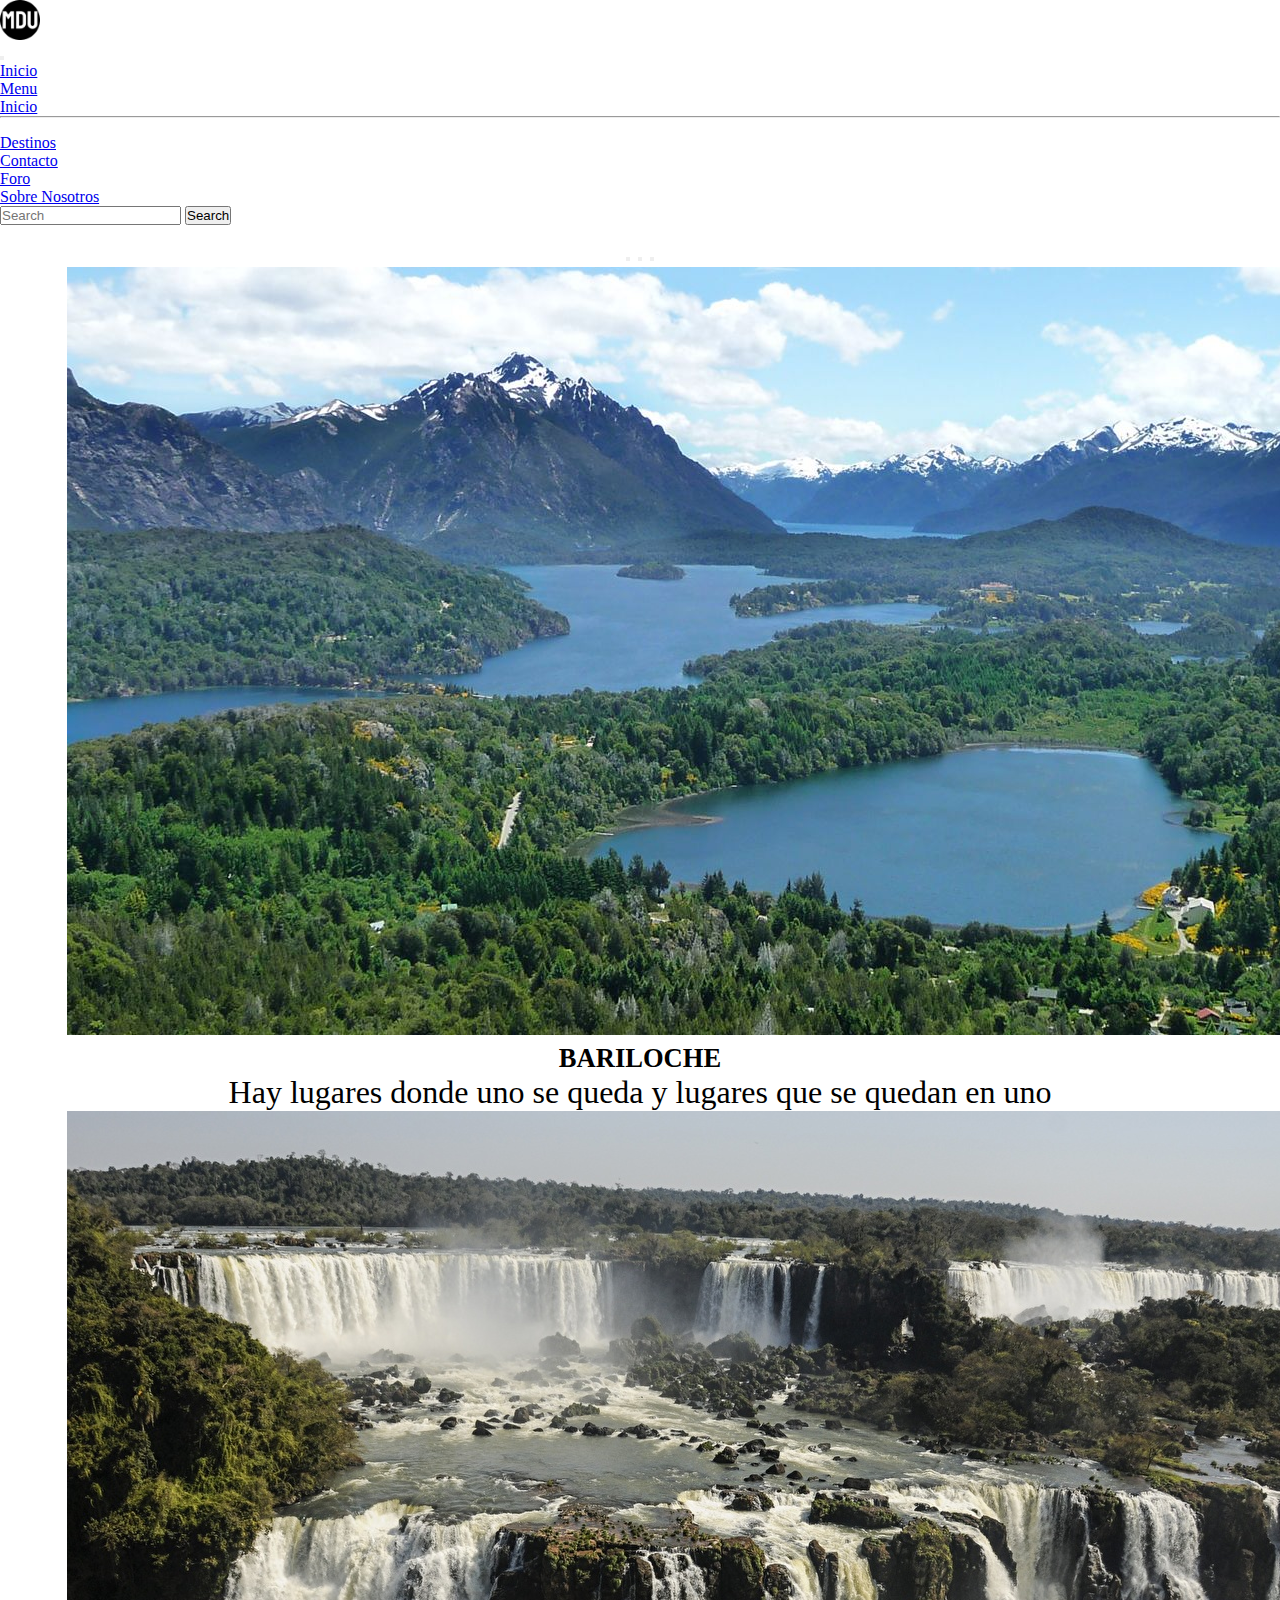
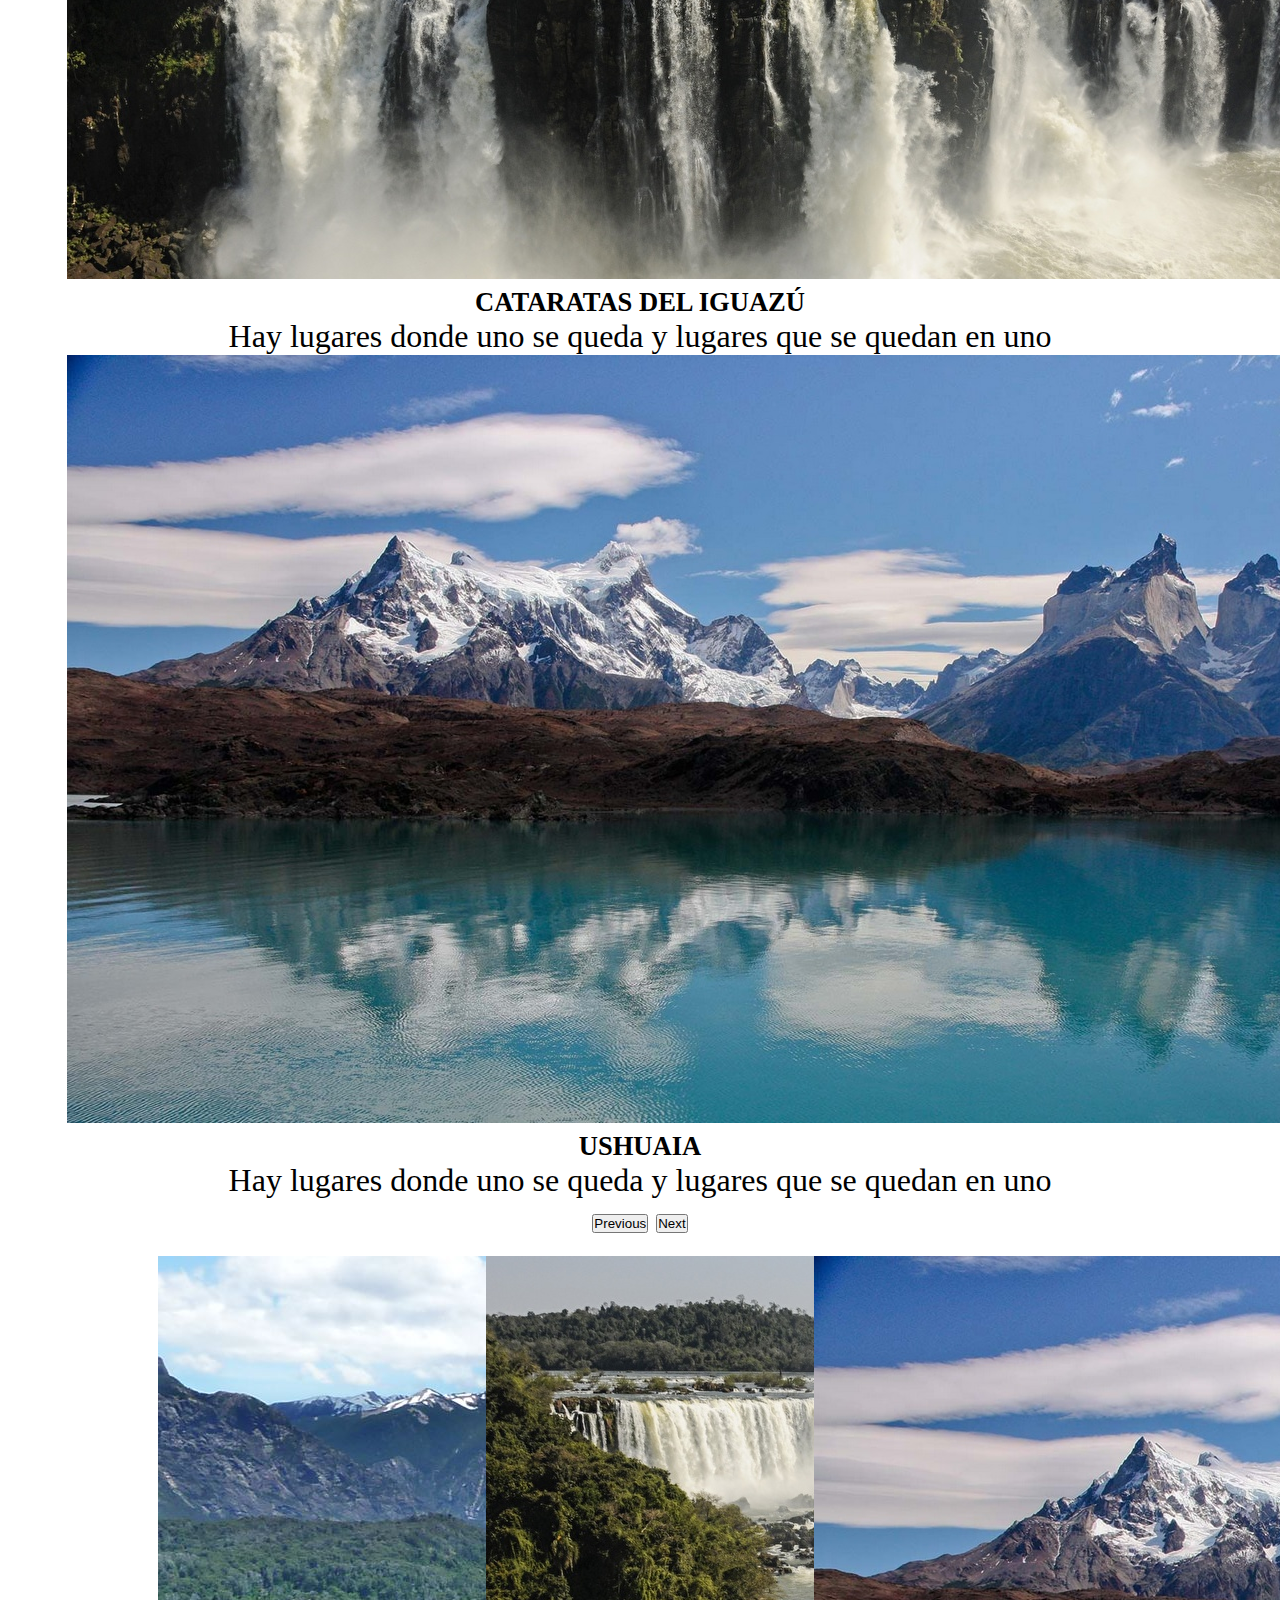
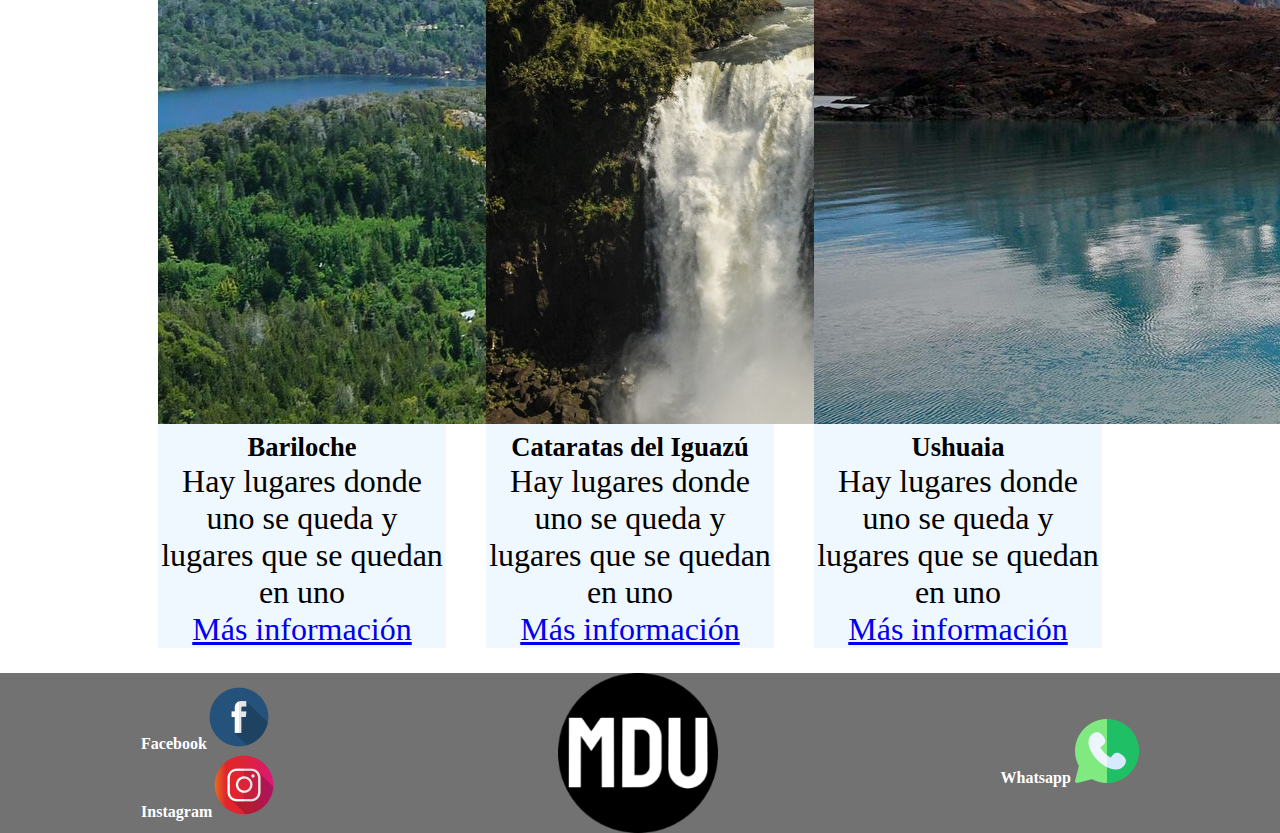
<file: index.html>
<!DOCTYPE html>
<html lang="es">
<head>
    <meta charset="UTF-8">
    <meta http-equiv="X-UA-Compatible" content="IE=edge">
    <meta name="viewport" content="width=device-width, initial-scale=1.0">
    <link rel="shorcut icon" href="./imagenes/android-chrome-192x192.png">
    <link rel="preconnect" href="https://fonts.googleapis.com">
    <link rel="preconnect" href="https://fonts.gstatic.com" crossorigin>
    <link href="https://fonts.googleapis.com/css2?family=Rubik+Marker+Hatch&display=swap" rel="stylesheet">
    <link href="https://cdn.jsdelivr.net/npm/bootstrap@5.2.1/dist/css/bootstrap.min.css" rel="stylesheet" integrity="sha384-iYQeCzEYFbKjA/T2uDLTpkwGzCiq6soy8tYaI1GyVh/UjpbCx/TYkiZhlZB6+fzT" crossorigin="anonymous">
    <link rel="stylesheet" href="./CSS/style.css">
    <title>Inicio</title>
</head>
<body>

    <header>
        <nav class="navbar navbar-expand-lg bg-light">
            <div class="container-fluid">
              <nav class="navbar bg-light">
                <div class="container">
                  <a class="navbar-brand" href="#">
                    <img src="./imagenes/android-chrome-192x192.png" alt="Bootstrap" width="40" height="40">
                  </a>
                </div>
              </nav>
              <button class="navbar-toggler" type="button" data-bs-toggle="collapse" data-bs-target="#navbarSupportedContent" aria-controls="navbarSupportedContent" aria-expanded="false" aria-label="Toggle navigation">
                <span class="navbar-toggler-icon"></span>
              </button>
              <div class="collapse navbar-collapse" id="navbarSupportedContent">
                <ul class="navbar-nav me-auto mb-2 mb-lg-0">
                  <li class="nav-item">
                    <a class="nav-link active" aria-current="page" href="./index.html">Inicio</a>
                  </li>
                  
                  <li class="nav-item dropdown">
                    <a class="nav-link dropdown-toggle" href="#" role="button" data-bs-toggle="dropdown" aria-expanded="false">
                      Menu
                    </a>
                    <ul class="dropdown-menu">
                      <li><a class="dropdown-item" href="#">Inicio</a></li>
                      <li><hr class="dropdown-divider"></li>
                      <li><a class="dropdown-item" href="./destinos.html">Destinos</a></li>
                      <li><a class="dropdown-item" href="./contacto.html">Contacto</a></li>
                      <li><a class="dropdown-item" href="./foro.html">Foro</a></li>
                      <li><a class="dropdown-item" href="./sobrenosotros.html">Sobre Nosotros</a></li>
                    </ul>
                  </li>
                  
                </ul>
                <form class="d-flex" role="search">
                  <input class="form-control me-2" type="search" placeholder="Search" aria-label="Search">
                  <button class="btn btn-outline-success" type="submit">Search</button>
                </form>
              </div>
            </div>
          </nav>
    </header>
        
    <div class="contenedor">

        <div id="carouselExampleCaptions" class="carousel slide" data-bs-ride="false">
            <div class="carousel-indicators">
              <button type="button" data-bs-target="#carouselExampleCaptions" data-bs-slide-to="0" class="active" aria-current="true" aria-label="Slide 1"></button>
              <button type="button" data-bs-target="#carouselExampleCaptions" data-bs-slide-to="1" aria-label="Slide 2"></button>
              <button type="button" data-bs-target="#carouselExampleCaptions" data-bs-slide-to="2" aria-label="Slide 3"></button>
            </div>
            <div class="carousel-inner">
              <div class="carousel-item active">
                <img src="./imagenes/bariloche.jpg" class="d-block w-100" alt="...">
                <div class="carousel-caption d-none d-md-block">
                  <h5>BARILOCHE</h5>
                  <p>Hay lugares donde uno se queda y lugares que se quedan en uno</p>
                </div>
              </div>
              <div class="carousel-item">
                <img src="./imagenes/cataratas.jpg" class="d-block w-100" alt="...">
                <div class="carousel-caption d-none d-md-block">
                  <h5>CATARATAS DEL IGUAZÚ</h5>
                  <p>Hay lugares donde uno se queda y lugares que se quedan en uno</p>
                </div>
              </div>
              <div class="carousel-item">
                <img src="./imagenes/ushuaia.jpg" class="d-block w-100" alt="...">
                <div class="carousel-caption d-none d-md-block">
                  <h5>USHUAIA</h5>
                  <p>Hay lugares donde uno se queda y lugares que se quedan en uno</p>
                </div>
              </div>
            </div>
            <button class="carousel-control-prev" type="button" data-bs-target="#carouselExampleCaptions" data-bs-slide="prev">
              <span class="carousel-control-prev-icon" aria-hidden="true"></span>
              <span class="visually-hidden">Previous</span>
            </button>
            <button class="carousel-control-next" type="button" data-bs-target="#carouselExampleCaptions" data-bs-slide="next">
              <span class="carousel-control-next-icon" aria-hidden="true"></span>
              <span class="visually-hidden">Next</span>
            </button>
        </div>
    
    <main>
        
            <div class="card c1"style="width: 18rem;">
                <img src="./imagenes/bariloche.jpg" class="card-img-top" alt="bariloche">
                <div class="card-body">
                  <h5 class="card-title fs-2">Bariloche</h5>
                  <p class="card-text fs-6">Hay lugares donde uno se queda y lugares que se quedan en uno</p>
                  <a href="./destinos.html" class="btn btn-primary">Más información</a>
                </div>
              </div>

              <div class="card c2" style="width: 18rem;">
                <img src="./imagenes/cataratas.jpg" class="card-img-top" alt="bariloche">
                <div class="card-body">
                  <h5 class="card-title fs-2">Cataratas del Iguazú</h5>
                  <p class="card-text fs-6">Hay lugares donde uno se queda y lugares que se quedan en uno</p>
                  <a href="./destinos.html" class="btn btn-primary">Más información</a>
                </div>
              </div>

              <div class="card c3" style="width: 18rem;">
                <img src="./imagenes/ushuaia.jpg" class="card-img-top" alt="bariloche">
                <div class="card-body">
                  <h5 class="card-title fs-2">Ushuaia</h5>
                  <p class="card-text fs-6">Hay lugares donde uno se queda y lugares que se quedan en uno</p>
                  <a href="./destinos.html" class="btn btn-primary">Más información</a>
                </div>
              </div>
        
    </main>
</div>

    <footer class="footer">
        <div class="contactos">
                <h4 class="contactoFace">Facebook<a href="https://www.facebook.com/" target="_blank"><img class="logoFace" src="./imagenes/facebook.png" alt="Facebook Icon"></a></h4>
                <h4 class="contactoInsta">Instagram<a href="https://www.instagram.com/" target="_blank"><img class="logoInsta" src="./imagenes/instagram.png" alt="Instagram Icon"></a></h4>
        </div>
        <img class="logoInf" src="./imagenes/android-chrome-192x192.png" alt="Logo de la pagina">
        <h4 class="contactoWhat">Whatsapp <a href="https://www.whatsapp.com/" target="_blank"><img class="logoWhat" src="./imagenes/whatsapp.png" alt="Whatsapp Icon"></a></h4>
    </footer>



<script src="https://cdn.jsdelivr.net/npm/bootstrap@5.2.1/dist/js/bootstrap.bundle.min.js" integrity="sha384-u1OknCvxWvY5kfmNBILK2hRnQC3Pr17a+RTT6rIHI7NnikvbZlHgTPOOmMi466C8" crossorigin="anonymous"></script>
</body>
</html>
</file>
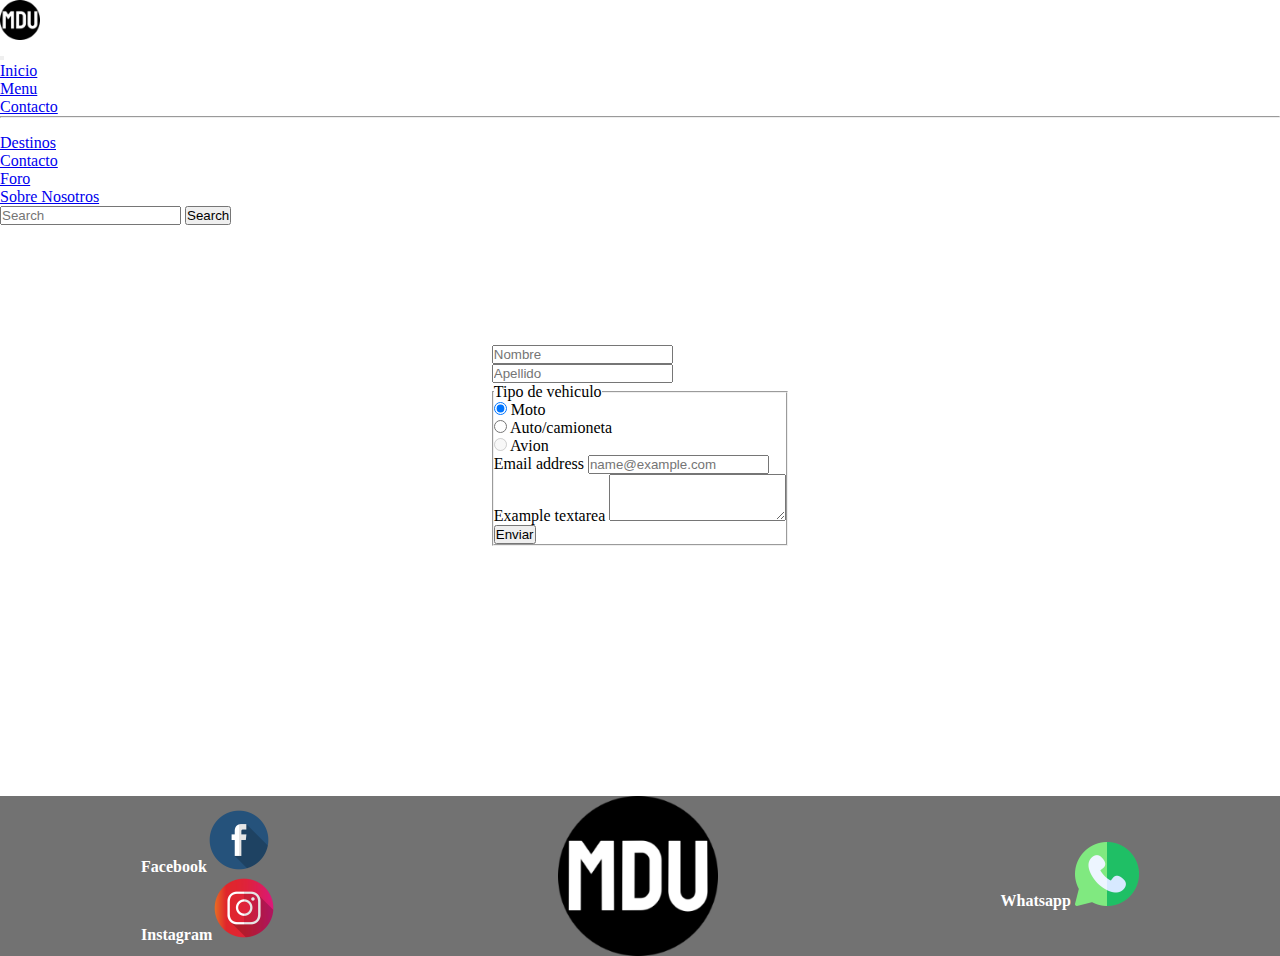
<file: contacto.html>
<!DOCTYPE html>
<html lang="en">
<head>
    <meta charset="UTF-8">
    <meta http-equiv="X-UA-Compatible" content="IE=edge">
    <meta name="viewport" content="width=device-width, initial-scale=1.0">
    <link rel="shorcut icon" href="./imagenes/android-chrome-192x192.png">
    <link rel="stylesheet" href="./CSS/style.css">
    <link rel="preconnect" href="https://fonts.googleapis.com">
    <link rel="preconnect" href="https://fonts.gstatic.com" crossorigin>
    <link href="https://fonts.googleapis.com/css2?family=Rubik+Marker+Hatch&display=swap" rel="stylesheet">
    <link href="https://cdn.jsdelivr.net/npm/bootstrap@5.2.1/dist/css/bootstrap.min.css" rel="stylesheet" integrity="sha384-iYQeCzEYFbKjA/T2uDLTpkwGzCiq6soy8tYaI1GyVh/UjpbCx/TYkiZhlZB6+fzT" crossorigin="anonymous">
    <title>Contacto</title>
</head>
<body>

    <header>
        <nav class="navbar navbar-expand-lg bg-light">
            <div class="container-fluid">
              <nav class="navbar bg-light">
                <div class="container">
                  <a class="navbar-brand" href="#">
                    <img src="./imagenes/android-chrome-192x192.png" alt="Bootstrap" width="40" height="40">
                  </a>
                </div>
              </nav>
              <button class="navbar-toggler" type="button" data-bs-toggle="collapse" data-bs-target="#navbarSupportedContent" aria-controls="navbarSupportedContent" aria-expanded="false" aria-label="Toggle navigation">
                <span class="navbar-toggler-icon"></span>
              </button>
              <div class="collapse navbar-collapse" id="navbarSupportedContent">
                <ul class="navbar-nav me-auto mb-2 mb-lg-0">
                  <li class="nav-item">
                    <a class="nav-link active" aria-current="page" href="./index.html">Inicio</a>
                  </li>
                  
                  <li class="nav-item dropdown">
                    <a class="nav-link dropdown-toggle" href="#" role="button" data-bs-toggle="dropdown" aria-expanded="false">
                      Menu
                    </a>
                    <ul class="dropdown-menu">
                      <li><a class="dropdown-item" href="#">Contacto</a></li>
                      <li><hr class="dropdown-divider"></li>
                      <li><a class="dropdown-item" href="./destinos.html">Destinos</a></li>
                      <li><a class="dropdown-item" href="./contacto.html">Contacto</a></li>
                      <li><a class="dropdown-item" href="./foro.html">Foro</a></li>
                      <li><a class="dropdown-item" href="./sobrenosotros.html">Sobre Nosotros</a></li>
                    </ul>
                  </li>
                  
                </ul>
                <form class="d-flex" role="search">
                  <input class="form-control me-2" type="search" placeholder="Search" aria-label="Search">
                  <button class="btn btn-outline-success" type="submit">Search</button>
                </form>
              </div>
            </div>
          </nav>
    </header>

        <main class="formulario">
            <form>
                <div class="row">
                    <div class="col">
                      <input type="text" class="form-control" placeholder="Nombre" aria-label="First name">
                    </div>
                    <div class="col">
                      <input type="text" class="form-control" placeholder="Apellido" aria-label="Last name">
                    </div>
                </div>
                  
                <fieldset class="row mb-3">
                  <legend class="col-form-label col-sm-2 pt-0">Tipo de vehiculo</legend>
                  <div class="col-sm-10">
                    <div class="form-check">
                      <input class="form-check-input" type="radio" name="gridRadios" id="gridRadios1" value="option1" checked>
                      <label class="form-check-label" for="gridRadios1">
                        Moto
                      </label>
                    </div>
                    <div class="form-check">
                      <input class="form-check-input" type="radio" name="gridRadios" id="gridRadios2" value="option2">
                      <label class="form-check-label" for="gridRadios2">
                        Auto/camioneta
                      </label>
                    </div>
                    <div class="form-check disabled">
                      <input class="form-check-input" type="radio" name="gridRadios" id="gridRadios3" value="option3" disabled>
                      <label class="form-check-label" for="gridRadios3">
                        Avion
                      </label>
                    </div>
                  </div>

                  <div class="mb-3">
                    <label for="exampleFormControlInput1" class="form-label">Email address</label>
                    <input type="email" class="form-control" id="exampleFormControlInput1" placeholder="name@example.com">
                  </div>
                  <div class="mb-3">
                    <label for="exampleFormControlTextarea1" class="form-label">Example textarea</label>
                    <textarea class="form-control" id="exampleFormControlTextarea1" rows="3"></textarea>
                  </div>
                
                <button type="submit" class="btn btn-primary">Enviar</button>
            </form>
        </main>

        <footer class="footer">
            <div class="contactos">
                <h4 class="contactoFace">Facebook<a href="https://www.facebook.com/" target="_blank"><img class="logoFace" src="./imagenes/facebook.png" alt="Facebook Icon"></a></h4>
                <h4 class="contactoInsta">Instagram<a href="https://www.instagram.com/" target="_blank"><img class="logoInsta" src="./imagenes/instagram.png" alt="Instagram Icon"></a></h4>
            </div>
            <img class="logoInf" src="./imagenes/android-chrome-192x192.png" alt="Logo de la pagina">
            <h4 class="contactoWhat">Whatsapp <a href="https://www.whatsapp.com/" target="_blank"><img class="logoWhat" src="./imagenes/whatsapp.png" alt="Whatsapp Icon"></a></h4>
        </footer>
    </div>
<script src="https://cdn.jsdelivr.net/npm/bootstrap@5.2.1/dist/js/bootstrap.bundle.min.js" integrity="sha384-u1OknCvxWvY5kfmNBILK2hRnQC3Pr17a+RTT6rIHI7NnikvbZlHgTPOOmMi466C8" crossorigin="anonymous"></script>
</body>
</html>
</file>
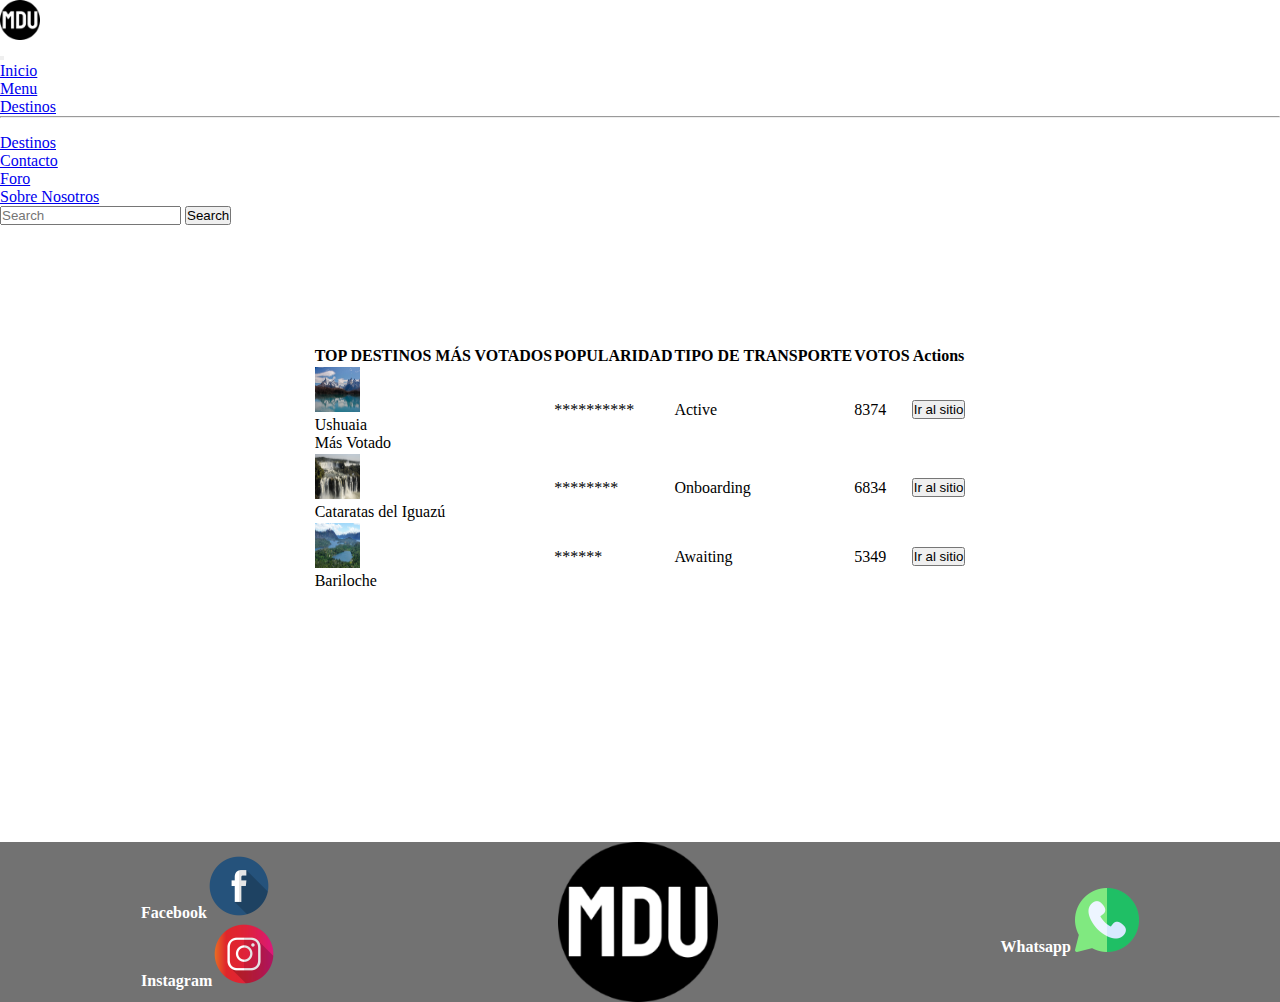
<file: destinos.html>
<!DOCTYPE html>
<html lang="en">
<head>
    <meta charset="UTF-8">
    <meta http-equiv="X-UA-Compatible" content="IE=edge">
    <meta name="viewport" content="width=device-width, initial-scale=1.0">
    <link rel="shorcut icon" href="./imagenes/android-chrome-192x192.png">
    <link rel="preconnect" href="https://fonts.googleapis.com">
    <link rel="preconnect" href="https://fonts.gstatic.com" crossorigin>
    <link href="https://fonts.googleapis.com/css2?family=Rubik+Marker+Hatch&display=swap" rel="stylesheet">
    <link href="https://cdn.jsdelivr.net/npm/bootstrap@5.2.1/dist/css/bootstrap.min.css" rel="stylesheet" integrity="sha384-iYQeCzEYFbKjA/T2uDLTpkwGzCiq6soy8tYaI1GyVh/UjpbCx/TYkiZhlZB6+fzT" crossorigin="anonymous">
    <link rel="stylesheet" href="./CSS/style.css">
    <title>Destinos</title>
</head>
<div>

    <header>
        <nav class="navbar navbar-expand-lg bg-light">
            <div class="container-fluid">
              <nav class="navbar bg-light">
                <div class="container">
                  <a class="navbar-brand" href="#">
                    <img src="./imagenes/android-chrome-192x192.png" alt="Bootstrap" width="40" height="40">
                  </a>
                </div>
              </nav>
              <button class="navbar-toggler" type="button" data-bs-toggle="collapse" data-bs-target="#navbarSupportedContent" aria-controls="navbarSupportedContent" aria-expanded="false" aria-label="Toggle navigation">
                <span class="navbar-toggler-icon"></span>
              </button>
              <div class="collapse navbar-collapse" id="navbarSupportedContent">
                <ul class="navbar-nav me-auto mb-2 mb-lg-0">
                  <li class="nav-item">
                    <a class="nav-link active" aria-current="page" href="./index.html">Inicio</a>
                  </li>
                  
                  <li class="nav-item dropdown">
                    <a class="nav-link dropdown-toggle" href="#" role="button" data-bs-toggle="dropdown" aria-expanded="false">
                      Menu
                    </a>
                    <ul class="dropdown-menu">
                      <li><a class="dropdown-item" href="#">Destinos</a></li>
                      <li><hr class="dropdown-divider"></li>
                      <li><a class="dropdown-item" href="./destinos.html">Destinos</a></li>
                      <li><a class="dropdown-item" href="./contacto.html">Contacto</a></li>
                      <li><a class="dropdown-item" href="./foro.html">Foro</a></li>
                      <li><a class="dropdown-item" href="./sobrenosotros.html">Sobre Nosotros</a></li>
                    </ul>
                  </li>
                  
                </ul>
                <form class="d-flex" role="search">
                  <input class="form-control me-2" type="search" placeholder="Search" aria-label="Search">
                  <button class="btn btn-outline-success" type="submit">Search</button>
                </form>
              </div>
            </div>
          </nav>
    </header>


        <main>  
            <table class="table align-middle mb-0 bg-white tabla">
                <thead class="bg-light">
                  <tr>
                    <th class="fs-2">TOP DESTINOS MÁS VOTADOS</th>
                    <th>POPULARIDAD</th>
                    <th>TIPO DE TRANSPORTE</th>
                    <th>VOTOS</th>
                    <th>Actions</th>
                  </tr>
                </thead>
                <tbody>
                  <tr>
                    <td>
                      <div class="d-flex align-items-center">
                        <img
                            src="./imagenes/ushuaia.jpg"
                            alt=""
                            style="width: 45px; height: 45px"
                            class="rounded-circle"
                            />
                        <div class="ms-3">
                          <p class="fw-bold mb-1">Ushuaia</p>
                          <p class="text-muted mb-0">Más Votado</p>
                        </div>
                      </div>
                    </td>
                    <td>
                      <p class="fw-normal mb-1">**********</p>
                    </td>
                    <td>
                      <span class="badge badge-success rounded-pill d-inline">Active</span>
                    </td>
                    <td>8374</td>
                    <td>
                      <button 
                            type="button" 
                            class="btn btn-link btn-rounded btn-sm fw-bold"
                            data-mdb-ripple-color="dark"
                            >
                        Ir al sitio
                      </button>
                    </td>
                  </tr>
                  <tr>
                    <td>
                      <div class="d-flex align-items-center">
                        <img
                            src="./imagenes/cataratas.jpg"
                            class="rounded-circle"
                            alt=""
                            style="width: 45px; height: 45px"
                            />
                        <div class="ms-3">
                          <p class="fw-bold mb-1">Cataratas del Iguazú</p>
                        </div>
                      </div>
                    </td>
                    <td>
                      <p class="fw-normal mb-1">********</p>
                    </td>
                    <td>
                      <span class="badge badge-primary rounded-pill d-inline"
                            >Onboarding</span
                        >
                    </td>
                    <td>6834</td>
                    <td>
                      <button
                              type="button"
                              class="btn btn-link btn-rounded btn-sm fw-bold"
                              data-mdb-ripple-color="dark"
                              >
                        Ir al sitio
                      </button>
                    </td>
                  </tr>
                  <tr>
                    <td>
                      <div class="d-flex align-items-center">
                        <img
                            src="./imagenes/bariloche.jpg"
                            class="rounded-circle"
                            alt=""
                            style="width: 45px; height: 45px"
                            />
                        <div class="ms-3">
                          <p class="fw-bold mb-1">Bariloche</p>
                        </div>
                      </div>
                    </td>
                    <td>
                      <p class="fw-normal mb-1">******</p>
                    </td>
                    <td>
                      <span class="badge badge-warning rounded-pill d-inline">Awaiting</span>
                    </td>
                    <td>5349</td>
                    <td>
                      <button
                              type="button"
                              class="btn btn-link btn-rounded btn-sm fw-bold"
                              data-mdb-ripple-color="dark"
                              >
                        Ir al sitio
                      </button>
                    </td>
                  </tr>
                </tbody>
              </table>
        </main>

        <footer class="footer">
            <div class="contactos">
                <h4 class="contactoFace">Facebook<a href="https://www.facebook.com/" target="_blank"><img class="logoFace" src="./imagenes/facebook.png" alt="Facebook Icon"></a></h4>
                <h4 class="contactoInsta">Instagram<a href="https://www.instagram.com/" target="_blank"><img class="logoInsta" src="./imagenes/instagram.png" alt="Instagram Icon"></a></h4>
            </div>
            <img class="logoInf" src="./imagenes/android-chrome-192x192.png" alt="Logo de la pagina">
            <h4 class="contactoWhat">Whatsapp <a href="https://www.whatsapp.com/" target="_blank"><img class="logoWhat" src="./imagenes/whatsapp.png" alt="Whatsapp Icon"></a></h4>
        </footer>
        </div>

<script src="https://cdn.jsdelivr.net/npm/bootstrap@5.2.1/dist/js/bootstrap.bundle.min.js" integrity="sha384-u1OknCvxWvY5kfmNBILK2hRnQC3Pr17a+RTT6rIHI7NnikvbZlHgTPOOmMi466C8" crossorigin="anonymous"></script>
</body>
</html>
</file>
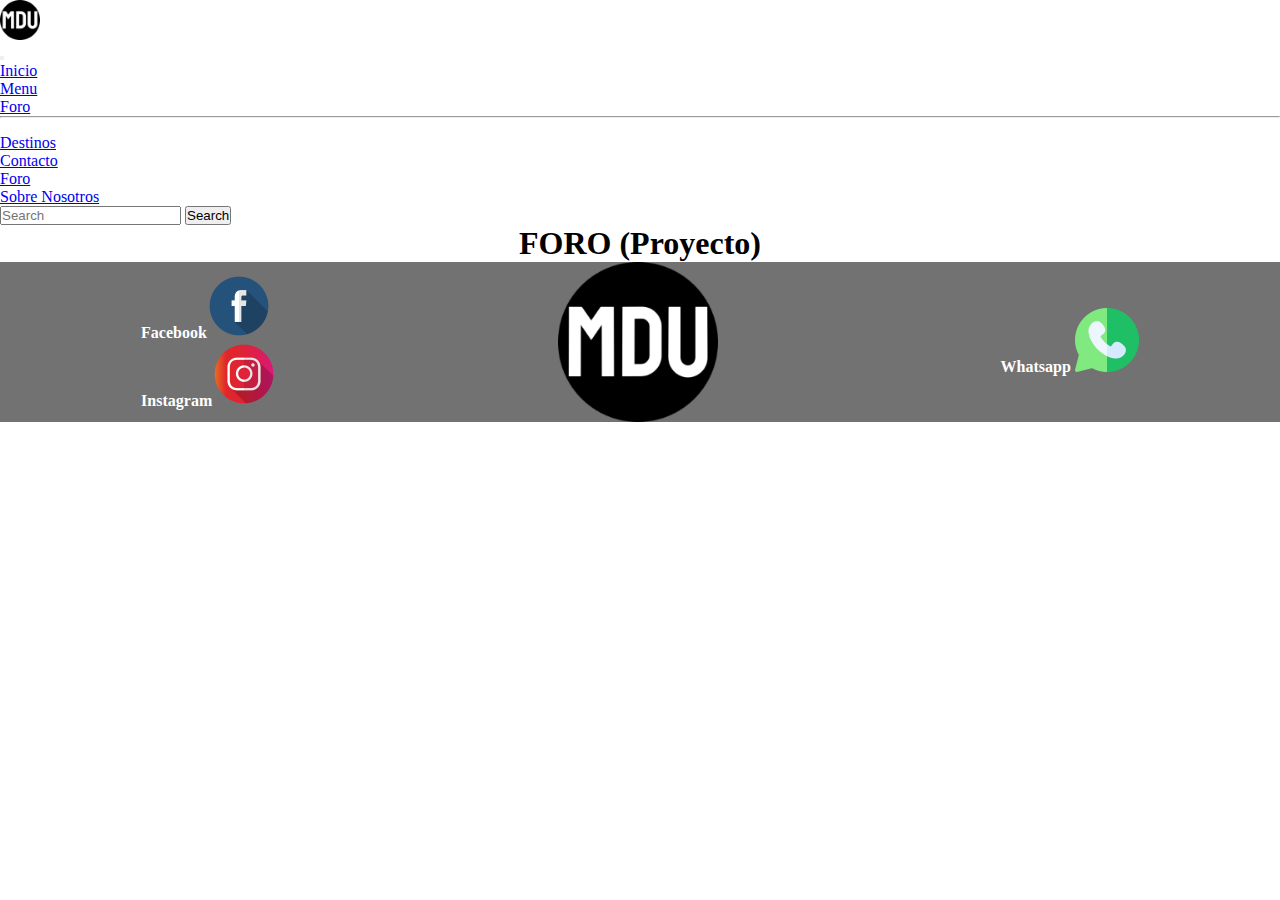
<file: foro.html>
<!DOCTYPE html>
<html lang="en">
<head>
    <meta charset="UTF-8">
    <meta http-equiv="X-UA-Compatible" content="IE=edge">
    <meta name="viewport" content="width=device-width, initial-scale=1.0">
    <link rel="shorcut icon" href="./imagenes/android-chrome-192x192.png">
    <link rel="stylesheet" href="./CSS/style.css">
    <link rel="preconnect" href="https://fonts.googleapis.com">
    <link rel="preconnect" href="https://fonts.gstatic.com" crossorigin>
    <link href="https://fonts.googleapis.com/css2?family=Rubik+Marker+Hatch&display=swap" rel="stylesheet">
    <link href="https://cdn.jsdelivr.net/npm/bootstrap@5.2.1/dist/css/bootstrap.min.css" rel="stylesheet" integrity="sha384-iYQeCzEYFbKjA/T2uDLTpkwGzCiq6soy8tYaI1GyVh/UjpbCx/TYkiZhlZB6+fzT" crossorigin="anonymous">
    <title>Foro</title>
</head>
<body>
    <header>
        <nav class="navbar navbar-expand-lg bg-light">
            <div class="container-fluid">
              <nav class="navbar bg-light">
                <div class="container">
                  <a class="navbar-brand" href="#">
                    <img src="./imagenes/android-chrome-192x192.png" alt="Bootstrap" width="40" height="40">
                  </a>
                </div>
              </nav>
              <button class="navbar-toggler" type="button" data-bs-toggle="collapse" data-bs-target="#navbarSupportedContent" aria-controls="navbarSupportedContent" aria-expanded="false" aria-label="Toggle navigation">
                <span class="navbar-toggler-icon"></span>
              </button>
              <div class="collapse navbar-collapse" id="navbarSupportedContent">
                <ul class="navbar-nav me-auto mb-2 mb-lg-0">
                  <li class="nav-item">
                    <a class="nav-link active" aria-current="page" href="./index.html">Inicio</a>
                  </li>
                  
                  <li class="nav-item dropdown">
                    <a class="nav-link dropdown-toggle" href="#" role="button" data-bs-toggle="dropdown" aria-expanded="false">
                      Menu
                    </a>
                    <ul class="dropdown-menu">
                      <li><a class="dropdown-item" href="#">Foro</a></li>
                      <li><hr class="dropdown-divider"></li>
                      <li><a class="dropdown-item" href="./destinos.html">Destinos</a></li>
                      <li><a class="dropdown-item" href="./contacto.html">Contacto</a></li>
                      <li><a class="dropdown-item" href="./foro.html">Foro</a></li>
                      <li><a class="dropdown-item" href="./sobrenosotros.html">Sobre Nosotros</a></li>
                    </ul>
                  </li>
                  
                </ul>
                <form class="d-flex" role="search">
                  <input class="form-control me-2" type="search" placeholder="Search" aria-label="Search">
                  <button class="btn btn-outline-success" type="submit">Search</button>
                </form>
              </div>
            </div>
          </nav>
    </header>

        <main>
            <h1>FORO (Proyecto)</h1>
        </main>

        <footer class="footer">
            <div class="contactos">
                <h4 class="contactoFace">Facebook<a href="https://www.facebook.com/" target="_blank"><img class="logoFace" src="./imagenes/facebook.png" alt="Facebook Icon"></a></h4>
                <h4 class="contactoInsta">Instagram<a href="https://www.instagram.com/" target="_blank"><img class="logoInsta" src="./imagenes/instagram.png" alt="Instagram Icon"></a></h4>
            </div>
            <img class="logoInf" src="./imagenes/android-chrome-192x192.png" alt="Logo de la pagina">
            <h4 class="contactoWhat">Whatsapp <a href="https://www.whatsapp.com/" target="_blank"><img class="logoWhat" src="./imagenes/whatsapp.png" alt="Whatsapp Icon"></a></h4>
        </footer>
    </div>
<script src="https://cdn.jsdelivr.net/npm/bootstrap@5.2.1/dist/js/bootstrap.bundle.min.js" integrity="sha384-u1OknCvxWvY5kfmNBILK2hRnQC3Pr17a+RTT6rIHI7NnikvbZlHgTPOOmMi466C8" crossorigin="anonymous"></script>
</body>
</html>
</file>
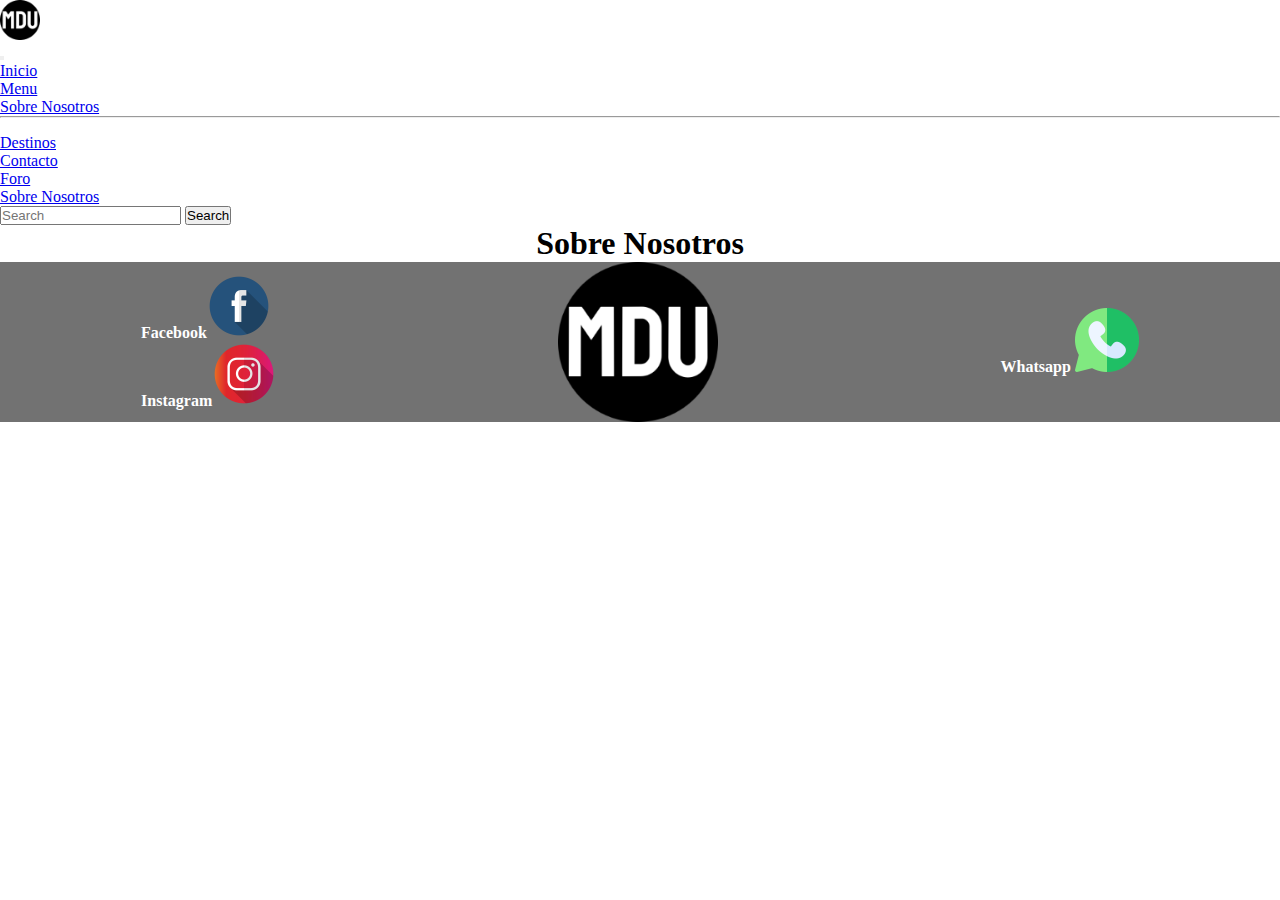
<file: sobrenosotros.html>
<!DOCTYPE html>
<html lang="en">
<head>
    <meta charset="UTF-8">
    <meta http-equiv="X-UA-Compatible" content="IE=edge">
    <meta name="viewport" content="width=device-width, initial-scale=1.0">
    <link rel="shorcut icon" href="./imagenes/android-chrome-192x192.png">
    <link rel="stylesheet" href="./CSS/style.css">
    <link rel="preconnect" href="https://fonts.googleapis.com">
    <link rel="preconnect" href="https://fonts.gstatic.com" crossorigin>
    <link href="https://fonts.googleapis.com/css2?family=Rubik+Marker
    +Hatch&display=swap" rel="stylesheet">
    <link href="https://cdn.jsdelivr.net/npm/bootstrap@5.2.1/dist/css/bootstrap.min.css" rel="stylesheet" integrity="sha384-iYQeCzEYFbKjA/T2uDLTpkwGzCiq6soy8tYaI1GyVh/UjpbCx/TYkiZhlZB6+fzT" crossorigin="anonymous">
    <title>Sobre Nosotros</title>
</head>
<body>
    <header>
        <nav class="navbar navbar-expand-lg bg-light">
            <div class="container-fluid">
              <nav class="navbar bg-light">
                <div class="container">
                  <a class="navbar-brand" href="#">
                    <img src="./imagenes/android-chrome-192x192.png" alt="Bootstrap" width="40" height="40">
                  </a>
                </div>
              </nav>
              <button class="navbar-toggler" type="button" data-bs-toggle="collapse" data-bs-target="#navbarSupportedContent" aria-controls="navbarSupportedContent" aria-expanded="false" aria-label="Toggle navigation">
                <span class="navbar-toggler-icon"></span>
              </button>
              <div class="collapse navbar-collapse" id="navbarSupportedContent">
                <ul class="navbar-nav me-auto mb-2 mb-lg-0">
                  <li class="nav-item">
                    <a class="nav-link active" aria-current="page" href="./index.html">Inicio</a>
                  </li>
                  
                  <li class="nav-item dropdown">
                    <a class="nav-link dropdown-toggle" href="#" role="button" data-bs-toggle="dropdown" aria-expanded="false">
                      Menu
                    </a>
                    <ul class="dropdown-menu">
                      <li><a class="dropdown-item" href="#">Sobre Nosotros</a></li>
                      <li><hr class="dropdown-divider"></li>
                      <li><a class="dropdown-item" href="./destinos.html">Destinos</a></li>
                      <li><a class="dropdown-item" href="./contacto.html">Contacto</a></li>
                      <li><a class="dropdown-item" href="./foro.html">Foro</a></li>
                      <li><a class="dropdown-item" href="./sobrenosotros.html">Sobre Nosotros</a></li>
                    </ul>
                  </li>
                  
                </ul>
                <form class="d-flex" role="search">
                  <input class="form-control me-2" type="search" placeholder="Search" aria-label="Search">
                  <button class="btn btn-outline-success" type="submit">Search</button>
                </form>
              </div>
            </div>
          </nav>
    </header>

        <main>
            <h1>Sobre Nosotros</h1>
        </main>
        <footer class="footer">
            <div class="contactos">
                <h4 class="contactoFace">Facebook<a href="https://www.facebook.com/" target="_blank"><img class="logoFace" src="./imagenes/facebook.png" alt="Facebook Icon"></a></h4>
                <h4 class="contactoInsta">Instagram<a href="https://www.instagram.com/" target="_blank"><img class="logoInsta" src="./imagenes/instagram.png" alt="Instagram Icon"></a></h4>
            </div>
            <img class="logoInf" src="./imagenes/android-chrome-192x192.png" alt="Logo de la pagina">
            <h4 class="contactoWhat">Whatsapp <a href="https://www.whatsapp.com/" target="_blank"><img class="logoWhat" src="./imagenes/whatsapp.png" alt="Whatsapp Icon"></a></h4>
        </footer>
    </div>
<script src="https://cdn.jsdelivr.net/npm/bootstrap@5.2.1/dist/js/bootstrap.bundle.min.js" integrity="sha384-u1OknCvxWvY5kfmNBILK2hRnQC3Pr17a+RTT6rIHI7NnikvbZlHgTPOOmMi466C8" crossorigin="anonymous"></script>
</body>
</html>
</file>
<file: CSS/style.css>
/*RESETEO*/
*{
    margin: 0%;
    padding: 0%;
    box-sizing: border-box;
}
/*FIN RESETEO*/
body{
    background-color:rgb(255, 255, 255);
}
.contenedor{
    width: 90%;
    border: solid rgb(255, 255, 255) 3px;
    font-size: 2rem;
    text-align: center;
    margin: 2px auto;
}
/*Header de Bootstrap*/

.miBarra{
    background-color: rgb(99, 34, 34);
}

/*INICIO de Menú*/

/*FIN de Menú*/

/*INICIO de destinos DE INDEX*/
main{
    display: flex;
    justify-content: center;
}
.c1{
    margin: 20px 30px 20px 10px;
    background-color: aliceblue;
    transition: all 0.2s ease;
}
.c1:hover{
    transform: scale(1.07, 1.07);
    background-color: rgb(220, 239, 255)
}
.c2{
    margin: 20px 30px 20px 10px;
    background-color: aliceblue;
    transition: all 0.2s ease;
}
.c2:hover{
    transform: scale(1.07, 1.07);
    background-color: rgb(220, 239, 255)
}
.c3{
    margin: 20px 30px 20px 10px;
    background-color: aliceblue;
    transition: all 0.2s ease;
}
.c3:hover{
    transform: scale(1.07, 1.07);
    background-color: rgb(220, 239, 255)
}
/*FIN de destinos DE INDEX*/

/*CONTACTO*/
.formulario{
    padding: 120px 0px 250px 0px;
}
/*FIN DE CONTACTO*/

/*DESTINOS*/
.tabla{
    padding: 120px 0px 250px 0px;
}
/*FIN DE DESTINOS*/

/*INICIO estilo de footer*/
footer{
    background-color: rgb(114, 114, 114);
}
.footer{
    color: white;
    display: flex;
    flex-direction: row;
    flex-wrap: nowrap;
    justify-content: space-around;
    align-items: center;    
}
.logoFace{
    width: 4rem;
}
.logoInsta{
    width: 4rem;
}
.logoWhat{
    width: 4rem;
}
.logoInf{
    height: 10rem;
}
/*FIN estilo de footer*/
</file>
